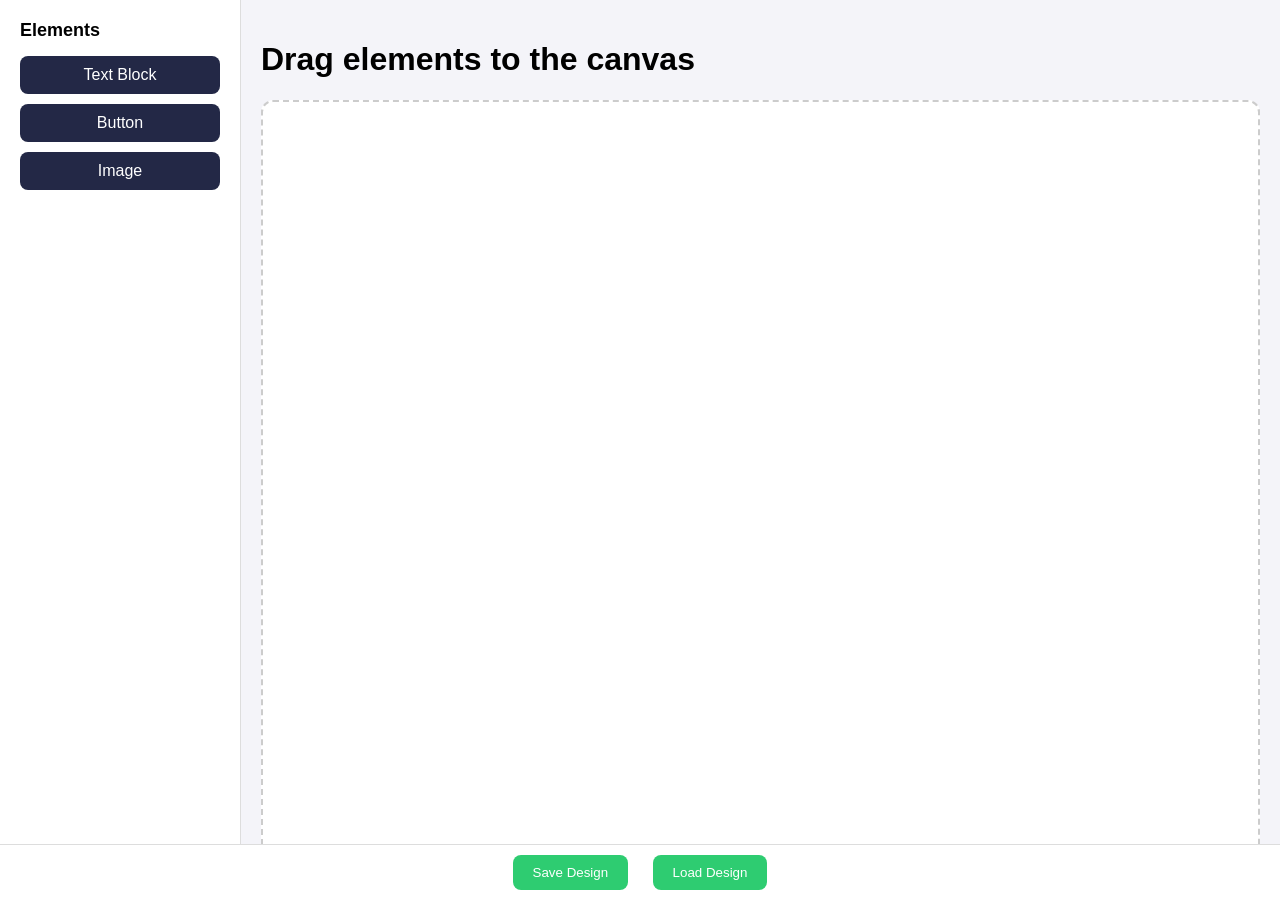
<file: templates/index.html>
<!DOCTYPE html>
<html lang="en">
<head>
    <meta charset="UTF-8" />
    <meta name="viewport" content="width=device-width, initial-scale=1.0" />
    <title>MadeBy-Parrot App - Builder</title>
    <link rel="stylesheet" href="/static/style.css" />
</head>
<body>
    <div class="app-container">
        <aside class="sidebar">
            <h2>Elements</h2>
            <div class="element" draggable="true" data-type="text">Text Block</div>
            <div class="element" draggable="true" data-type="button">Button</div>
            <div class="element" draggable="true" data-type="image">Image</div>
        </aside>
        
        <main class="canvas-area">
            <h1>Drag elements to the canvas</h1>
            <div id="canvas" class="canvas"></div>
        </main>
    </div>

    <div class="controls">
        <button id="saveBtn">Save Design</button>
        <button id="loadBtn">Load Design</button>
    </div>

    <script src="/static/script.js"></script>
</body>
</html>
</file>
<file: static/style.css>
body { margin: 0; font-family: sans-serif; background: #f4f4f9; }
.app-container { display: flex; height: 100vh; }

.sidebar {
    width: 200px; background: #fff; padding: 20px; border-right: 1px solid #ddd;
}
.sidebar h2 { font-size: 18px; margin-top: 0; }
.element {
    background: #232846; color: #fff; padding: 10px; margin-bottom: 10px;
    text-align: center; border-radius: 8px; cursor: grab; user-select: none;
}

.canvas-area { flex: 1; padding: 20px; position: relative; }
.canvas {
    border: 2px dashed #ccc; min-height: 80vh; background: #fff;
    padding: 20px; position: relative; border-radius: 12px;
}

.canvas-block {
    padding: 15px; margin: 5px; border: 1px solid #ddd; background: #fafafa;
    display: inline-block; cursor: move; position: relative;
}

.controls { position: fixed; bottom: 0; left: 0; right: 0; background: #fff; padding: 10px; text-align: center; border-top: 1px solid #ddd; }
.controls button { padding: 10px 20px; margin: 0 10px; border: none; border-radius: 8px; background: #2ECC71; color: #fff; cursor: pointer; }
</file>
